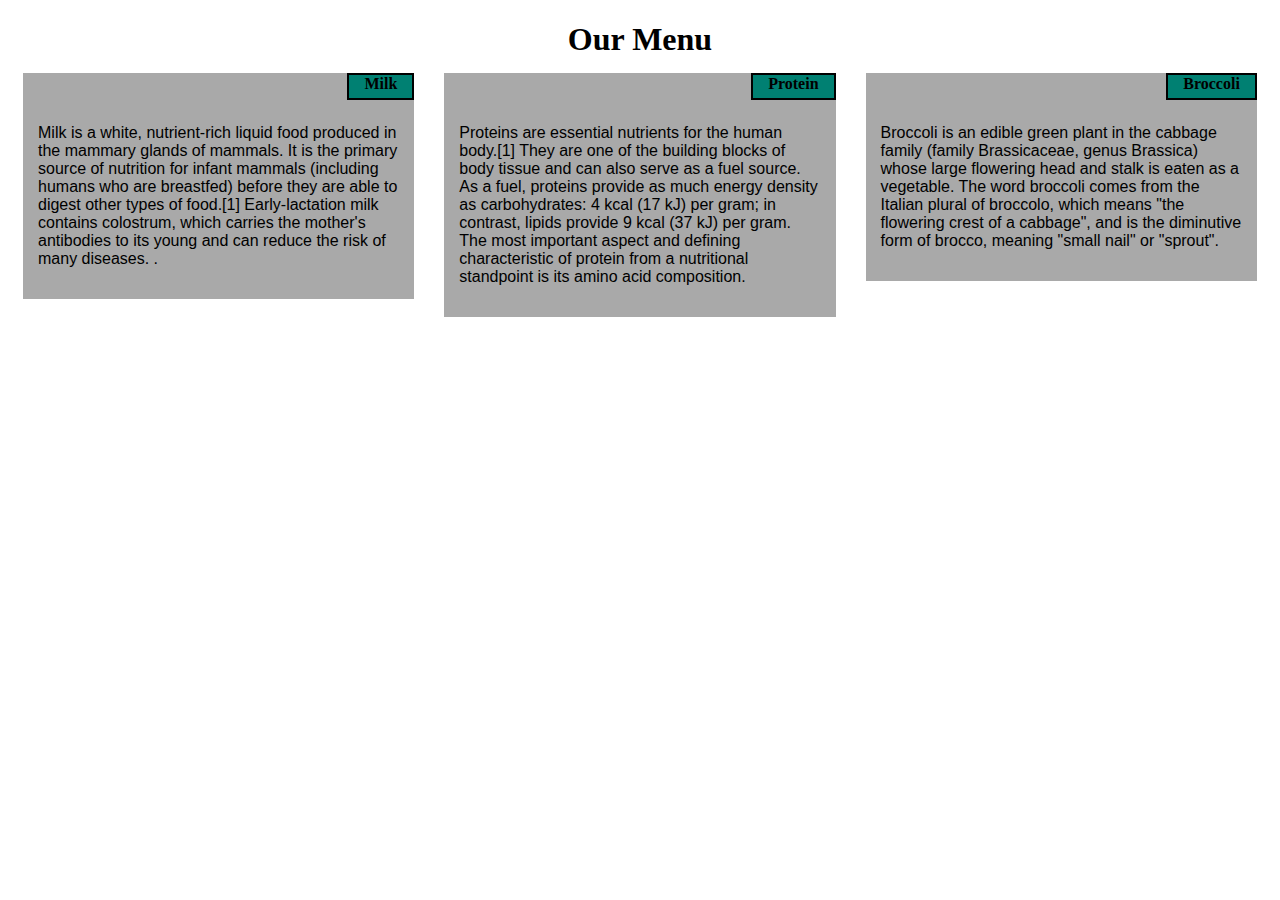
<file: mod2_assignment/index.html>
<!DOCTYPE html>
<html>
<head>
<meta charset="utf-8">
<meta name="viewport" content="width=device-width, initial-scale=1">
<title>Responsive Layout</title>
<link rel="stylesheet" type="text/css" href="css/style.css">



</head>
<body>
<h1>Our Menu</h1>

<div class="col-lg-4 col-md-6 col-sm-12">
  <div class="section"><h2 class="xyz">Milk</h2>
    <p>Milk is a white, nutrient-rich liquid food produced in the mammary glands of mammals. It is the primary source of nutrition for infant mammals (including humans who are breastfed) before they are able to digest other types of food.[1] Early-lactation milk contains colostrum, which carries the mother's antibodies to its young and can reduce the risk of many diseases. .</p></div></div>
  <div class="col-lg-4 col-md-6 col-sm-12">
    <div class="section"><h2 class="xyz">Protein</h2>
      <p>Proteins are essential nutrients for the human body.[1] They are one of the building blocks of body tissue and can also serve as a fuel source. As a fuel, proteins provide as much energy density as carbohydrates: 4 kcal (17 kJ) per gram; in contrast, lipids provide 9 kcal (37 kJ) per gram. The most important aspect and defining characteristic of protein from a nutritional standpoint is its amino acid composition.</p></div></div>
  <div class="col-lg-4 col-md-12 col-sm-12">
    <div class="section"><h2 class="xyz">Broccoli</h2>
      <p>Broccoli is an edible green plant in the cabbage family (family Brassicaceae, genus Brassica) whose large flowering head and stalk is eaten as a vegetable. The word broccoli comes from the Italian plural of broccolo, which means "the flowering crest of a cabbage", and is the diminutive form of brocco, meaning "small nail" or "sprout".</p></div></div>
   

</body>
</html>
</file>
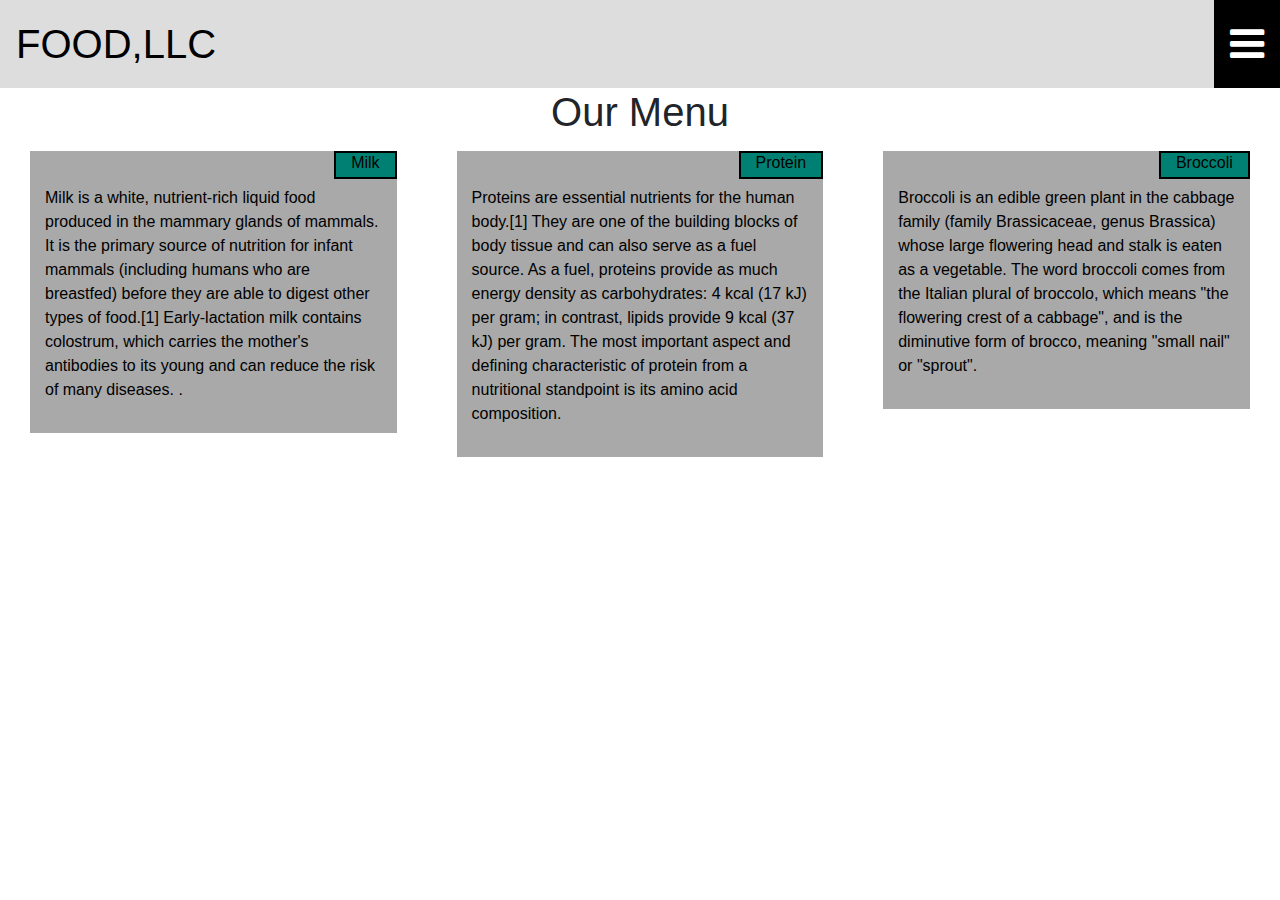
<file: MOD3/index.html>
<!DOCTYPE html>
<html>
<head>
<meta charset="utf-8">
<meta name="viewport" content="width=device-width, initial-scale=1">
<title>Responsive FOOD LLC Layout</title>

  <link rel="stylesheet" href="css/bootstrap.min.css">
    <link rel="stylesheet" href="css/style.css">
    <link href='https://fonts.googleapis.com/css?family=Oxygen:400,300,700' rel='stylesheet' type='text/css'>
    <link href='https://fonts.googleapis.com/css?family=Lora' rel='stylesheet' type='text/css'>

<link rel="stylesheet" href="https://cdnjs.cloudflare.com/ajax/libs/font-awesome/4.7.0/css/font-awesome.min.css">
	<div class="topnav">
  <a href="#home" class="active">FOOD,LLC</a>
  <!-- Navigation links (hidden by default) -->
  <div id="myLinks">
    <a href="#news">MILK</a>
    <a href="#contact">PROTEIN</a>
    <a href="#about">BROCCOLI</a>
  </div>
  <!-- "Hamburger menu" / "Bar icon" to toggle the navigation links -->
  <a href="javascript:void(0);" class="icon" onclick="myFunction()">
    <i class="fa fa-bars"></i>
  </a>
</div>




</head>
<body>

<h1>Our Menu</h1>

<div class="col-lg-4 col-md-6 col-sm-12">
  <div class="section"><h2 class="xyz">Milk</h2>
    <p>Milk is a white, nutrient-rich liquid food produced in the mammary glands of mammals. It is the primary source of nutrition for infant mammals (including humans who are breastfed) before they are able to digest other types of food.[1] Early-lactation milk contains colostrum, which carries the mother's antibodies to its young and can reduce the risk of many diseases. .</p></div></div>
  <div class="col-lg-4 col-md-6 col-sm-12">
    <div class="section"><h2 class="xyz">Protein</h2>
      <p>Proteins are essential nutrients for the human body.[1] They are one of the building blocks of body tissue and can also serve as a fuel source. As a fuel, proteins provide as much energy density as carbohydrates: 4 kcal (17 kJ) per gram; in contrast, lipids provide 9 kcal (37 kJ) per gram. The most important aspect and defining characteristic of protein from a nutritional standpoint is its amino acid composition.</p></div></div>
  <div class="col-lg-4 col-md-12 col-sm-12">
    <div class="section"><h2 class="xyz">Broccoli</h2>
      <p>Broccoli is an edible green plant in the cabbage family (family Brassicaceae, genus Brassica) whose large flowering head and stalk is eaten as a vegetable. The word broccoli comes from the Italian plural of broccolo, which means "the flowering crest of a cabbage", and is the diminutive form of brocco, meaning "small nail" or "sprout".</p></div></div>
   <script>
   	function myFunction() {
  var x = document.getElementById("myLinks");
  if (x.style.display === "block") {
    x.style.display = "none";
  } else {
    x.style.display = "block";
  }
}

   </script>

</body>
</html>
</file>
<file: mod2_assignment/css/style.css>
* {
  box-sizing: border-box;
}
h1 {
  margin-bottom: 15px;
  text-align: center;
}

p {
 
  background-color: #A9a9a9;
  
 margin-top: relative;
  font-family: Helvetica;
  color: black;
  position: relative;
}
h2{
  position: absolute;
  top: 0px;
  right: 0px;
  float: none;
  border: 2px solid black;
  padding: 0px 15px 5px 15px;
  text-align: center;
  color:#002A00;
  background-color: #0000FF;
  margin-top: 0px;
}
.section{
  clear: margin;
  position: relative;
  padding: 35px 15px 15px 15px;
  position: relative;
  margin-right: 15px;
  margin-bottom: 15px;
  margin-left: 15px;
  background-color: #a9a9a9;
  height: 100%;
  
  
  
  color: black;
}
.xyz{
  background-color: #008072;
  font-size: 100%;
  color: black;
}



/********** Large devices only **********/
@media (min-width: 1200px) {
  .col-lg-1, .col-lg-2, .col-lg-3, .col-lg-4, .col-lg-5, .col-lg-6, .col-lg-7, .col-lg-8, .col-lg-9, .col-lg-10, .col-lg-11, .col-lg-12 {
    float: left;
    border: 0px solid green;
  }
  .col-lg-1 {
    width: 8.33%;
  }
  .col-lg-2 {
    width: 16.66%;
  }
  .col-lg-3 {
    width: 25%;
  }
  .col-lg-4 {
    width: 33.33%;
  }
  .col-lg-5 {
    width: 41.66%;
  }
  .col-lg-6 {
    width: 50%;
  }
  .col-lg-7 {
    width: 58.33%;
  }
  .col-lg-8 {
    width: 66.66%;
  }
  .col-lg-9 {
    width: 74.99%;
  }
  .col-lg-10 {
    width: 83.33%;
  }
  .col-lg-11 {
    width: 91.66%;
  }
  .col-lg-12 {
    width: 100%;
  }
}

/********** Medium devices only **********/
@media (min-width: 769px) and (max-width: 1199px) {
  .col-md-1, .col-md-2, .col-md-3, .col-md-4, .col-md-5, .col-md-6, .col-md-7, .col-md-8, .col-md-9, .col-md-10, .col-md-11, .col-md-12 {
    float: left;
    border: 0px solid green;
  }
  .col-md-1 {
    width: 8.33%;
  }
  .col-md-2 {
    width: 16.66%;
  }
  .col-md-3 {
    width: 25%;
  }
  .col-md-4 {
    width: 33.33%;
  }
  .col-md-5 {
    width: 41.66%;
  }
  .col-md-6 {
    width: 50%;
  }
  .col-md-7 {
    width: 58.33%;
  }
  .col-md-8 {
    width: 66.66%;
  }
  .col-md-9 {
    width: 74.99%;
  }
  .col-md-10 {
    width: 83.33%;
  }
  .col-md-11 {
    width: 91.66%;
  }
  .col-md-12 {
    width: 100%;
  }
}
@media(max-width: 768px){.col-sm-12{float: left;
  border: 1px solid green}
.col-sm-12{width: 100%;}}
</file>
<file: MOD3/css/style.css>
* {
  box-sizing: border-box;
}
h1 {
  margin-bottom: 15px;
  text-align: center;
}

p {
 
  background-color: #A9a9a9;
  
 margin-top: relative;
  font-family: Helvetica;
  color: black;
  position: relative;
}
h2{
  position: absolute;
  top: 0px;
  right: 0px;
  float: none;
  border: 2px solid black;
  padding: 0px 15px 5px 15px;
  text-align: center;
  color:#002A00;
  background-color: #0000FF;
  margin-top: 0px;
}
.section{
  clear: margin;
  position: relative;
  padding: 35px 15px 15px 15px;
  position: relative;
  margin-right: 15px;
  margin-bottom: 15px;
  margin-left: 15px;
  background-color: #a9a9a9;
  height: 100%;
  
  
  
  color: black;
}
.xyz{
  background-color: #008072;
  font-size: 100%;
  color: black;
}



/********** Large devices only **********/
@media (min-width: 1200px) {
  .col-lg-1, .col-lg-2, .col-lg-3, .col-lg-4, .col-lg-5, .col-lg-6, .col-lg-7, .col-lg-8, .col-lg-9, .col-lg-10, .col-lg-11, .col-lg-12 {
    float: left;
    border: 0px solid green;
  }
  .col-lg-1 {
    width: 8.33%;
  }
  .col-lg-2 {
    width: 16.66%;
  }
  .col-lg-3 {
    width: 25%;
  }
  .col-lg-4 {
    width: 33.33%;
  }
  .col-lg-5 {
    width: 41.66%;
  }
  .col-lg-6 {
    width: 50%;
  }
  .col-lg-7 {
    width: 58.33%;
  }
  .col-lg-8 {
    width: 66.66%;
  }
  .col-lg-9 {
    width: 74.99%;
  }
  .col-lg-10 {
    width: 83.33%;
  }
  .col-lg-11 {
    width: 91.66%;
  }
  .col-lg-12 {
    width: 100%;
  }
}

/********** Medium devices only **********/
@media (min-width: 769px) and (max-width: 1199px) {
  .col-md-1, .col-md-2, .col-md-3, .col-md-4, .col-md-5, .col-md-6, .col-md-7, .col-md-8, .col-md-9, .col-md-10, .col-md-11, .col-md-12 {
    float: left;
    border: 0px solid green;
  }
  .col-md-1 {
    width: 8.33%;
  }
  .col-md-2 {
    width: 16.66%;
  }
  .col-md-3 {
    width: 25%;
  }
  .col-md-4 {
    width: 33.33%;
  }
  .col-md-5 {
    width: 41.66%;
  }
  .col-md-6 {
    width: 50%;
  }
  .col-md-7 {
    width: 58.33%;
  }
  .col-md-8 {
    width: 66.66%;
  }
  .col-md-9 {
    width: 74.99%;
  }
  .col-md-10 {
    width: 83.33%;
  }
  .col-md-11 {
    width: 91.66%;
  }
  .col-md-12 {
    width: 100%;
  }
}
@media(max-width: 768px){.col-sm-12{float: left;
  border: 1px solid green}
.col-sm-12{width: 100%;}}
.navbar-header button.navbar-toggle, .navbar-header .icon-bar {
  border: 1px solid #61122f;
}
.navbar-header button.navbar-toggle {
  clear: both;
  margin-top: -30px;
}
.topnav {
  overflow: hidden;
  background-color: #333;
  position: relative;
}

/* Hide the links inside the navigation menu (except for logo/home) */
.topnav #myLinks {
  display: none;
}

/* Style navigation menu links */
.topnav a {
  color: white;
  padding: 14px 16px;
  text-decoration: none;
  font-size: 40px;
  display: block;
}

/* Style the hamburger menu */
.topnav a.icon {
  background: black;
  display: block;
  position: absolute;
  right: 0;
  top: 0;
}

/* Add a grey background color on mouse-over */
.topnav a:hover {
  background-color: #ddd;
  color: black;
}

/* Style the active link (or home/logo) */
.active {
  background-color: #4CAF50;
  color: white;
}
</file>
